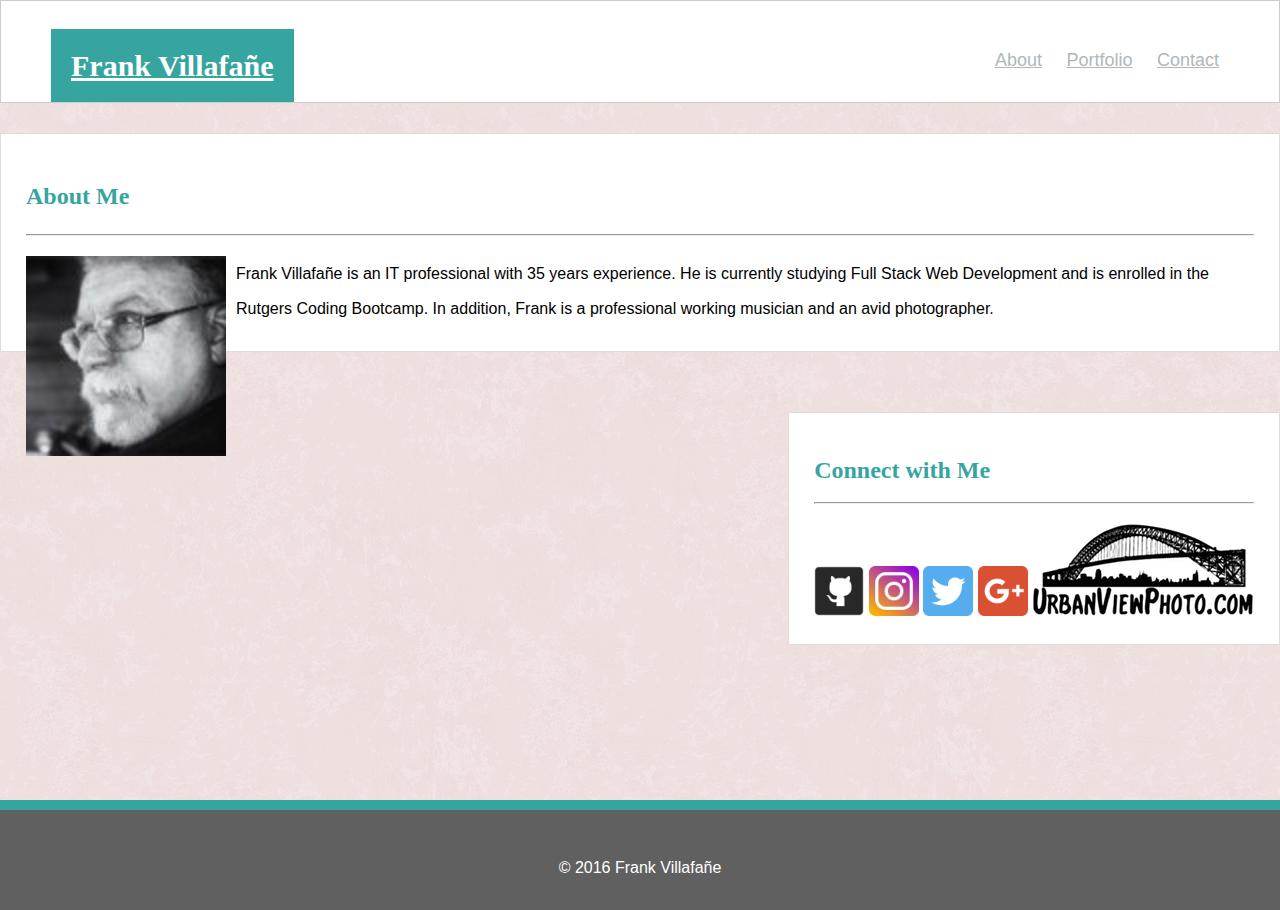
<file: index.html>
<!DOCTYPE html>
<html>
	<head>
		<title>Frank Villafañe Profile</title>
		<meta charset="utf-8" name="viewport" content="width=device-width, initial-scale=1">
		<link rel="stylesheet" type="text/css" href="assets/css/reset.css">
		<link rel="stylesheet" type="text/css" href="assets/css/style.css">	
	</head>
	<body>
		<div class="wrapper">
			<div id="navbar">
				<div class="container">
					<a href="/" id="logoname">Frank Villafañe</a>			
					<ul id="nav-links">
						<li class="menu"><a href="index.html">About</a></li>
						<li class="menu"><a href="portfolio.html">Portfolio</a></li>
						<li class="menu"><a href="contact.html">Contact</a></li>
					</ul> <!--end nav-links -->
				</div> <!--end 1st container -->
			</div> <!--end navbar -->
			<div class="container"
			     id="main-container">
				<section id="AboutMe">

					<h2>About Me</h2>

					<hr>

					<img src="assets/images/fmv.jpg" alt="Frank Villafane" id="myimage">

						<p>Frank Villafañe is an IT professional with 35 years experience.  He is currently studying Full Stack Web Development and is enrolled in the Rutgers Coding Bootcamp.
						In addition, Frank is a professional working musician and an avid photographer.</p>

				</section> <!--end AboutMe -->

				<section id="connect">

					<h2>Connect with Me</h2>

					<hr>

					<a href="https://github.com/urbanviewphoto">
						<img src="assets/images/github.png" class="icon"></a>
					<a href="https://www.instagram.com/urbanviewphoto">
						<img src="assets/images/instagram.png" class="icon"></a>
					<a href="https://www.twitter.com/urbanviewphoto">
						<img src="assets/images/twitter.png" class="icon"></a>
					<a href="https://plus.google.com/u/1/b/116506983428608047450/?pageId=116506983428608047450">
						<img src="assets/images/googleplus.png" class="icon"></a>
					<a href="http://www.urbanviewphoto.com">
						<img src="assets/images/UVPLogo_verysmall.png" class="icon2"></a>	
				</section> <!--end connect -->
			</div> <!--end 2nd container -->
			<div class="space"> </div>	
		</div> <!--end wrapper -->
		<footer id="stickyfooter">&copy; 2016 Frank Villafañe</footer>
	</body>
</html>
</file>
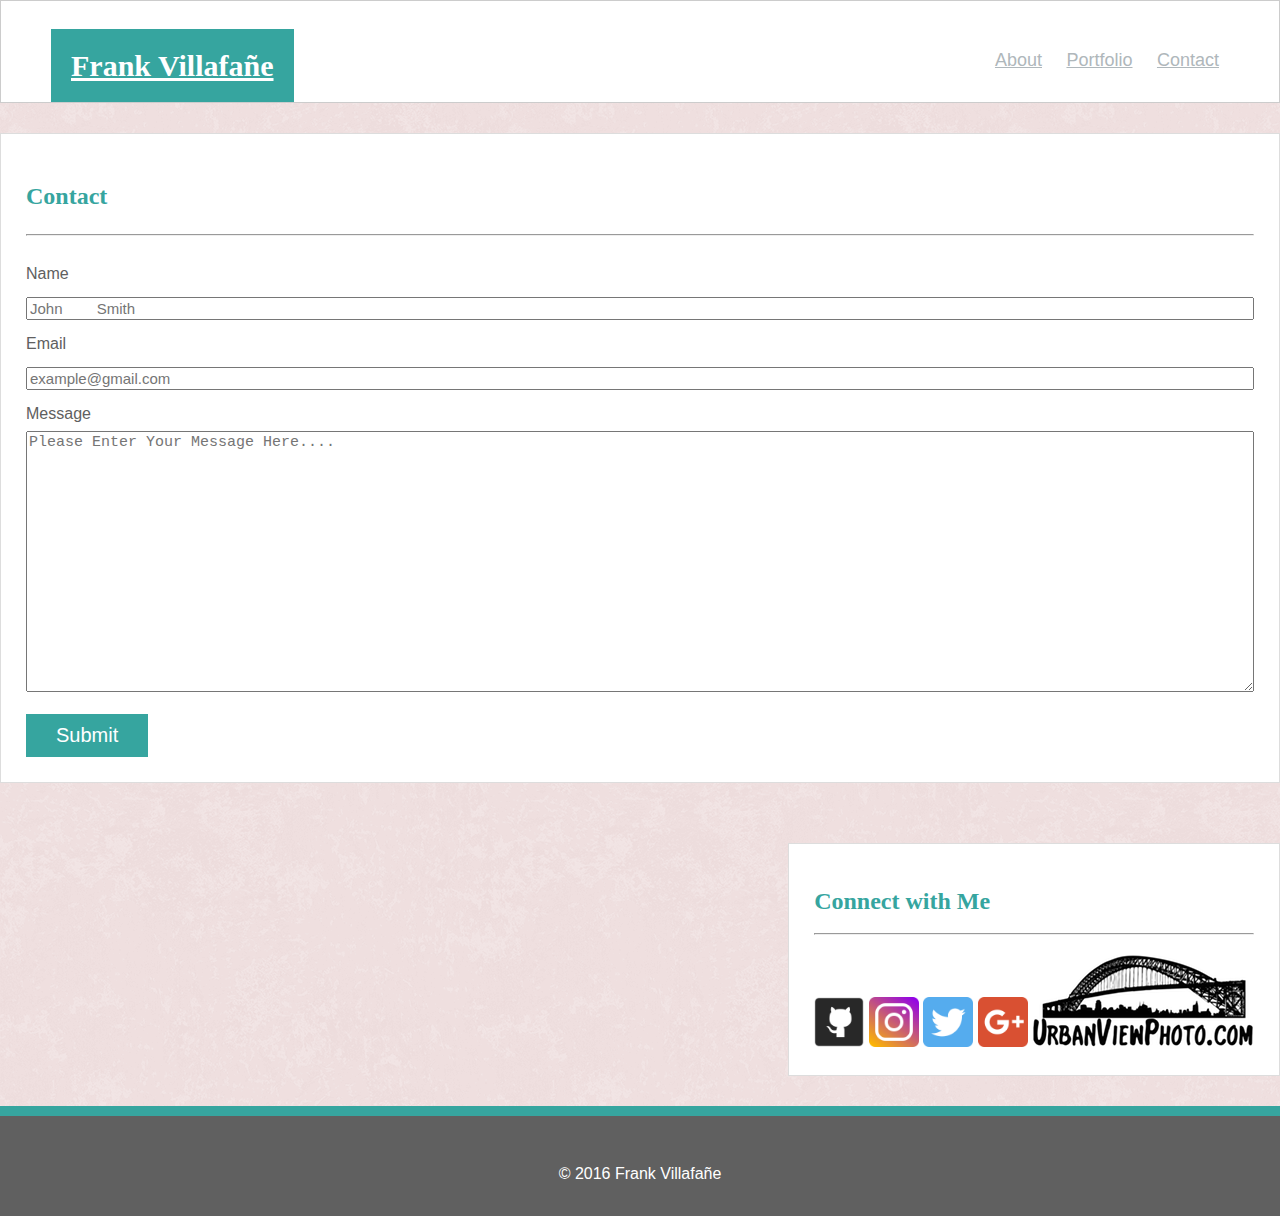
<file: contact.html>
<!DOCTYPE html>
<html>
	<head>
		<title>Frank Villafañe Profile</title>
		<meta charset="utf-8" name="viewport" content="width=device-width, initial-scale=1">
		<link rel="stylesheet" type="text/css" href="assets/css/reset.css">
		<link rel="stylesheet" type="text/css" href="assets/css/style.css">
	</head>
	<body>
		<div class="wrapper">			
			<div id="navbar">
				<div class="container">	
					<a href="/" id="logoname">Frank Villafañe</a>
					<ul id="nav-links">
						<li class="menu"><a href="index.html">About</a></li>
						<li class="menu"><a href="portfolio.html">Portfolio</a></li>
						<li class="menu"><a href="contact.html">Contact</a></li>
					</ul> <!--end nav-links -->
				</div> <!--end 1st container -->
			</div> <!--end navbar -->
			<div class="container"
				 id="main-container">
				<section id="contactme">
					<h2>Contact</h2>
					<hr>
					<div id="contactForm">
						<form id="usrForm">
							Name
							<br>
							<input type="text" name="firstLast" placeholder="John 	Smith">	
							<br>
							Email
							<br>
							<input type="Email" name="Email" placeholder="example@gmail.com">
							<br>
							Message
							<br>
							<textarea name="message" form="usrForm" rows="15" 	placeholder="Please Enter Your Message Here.... "></textarea>
							<br>
							<button type="submit">Submit</button>
						</form> <!--end usrForm -->
					</div> <!--end contactForm -->	
				</section> <!--end contactme -->

				<section id="connect">
				
					<h2>Connect with Me</h2>

					<hr>

					<a href="https://github.com/urbanviewphoto">
						<img src="assets/images/github.png" class="icon"></a>
					<a href="https://www.instagram.com/urbanviewphoto">
						<img src="assets/images/instagram.png" class="icon"></a>
					<a href="https://www.twitter.com/urbanviewphoto">
						<img src="assets/images/twitter.png" class="icon"></a>
					<a href="https://plus.google.com/u/1/b/116506983428608047450/?pageId=116506983428608047450">
						<img src="assets/images/googleplus.png" class="icon"></a>
					<a href="http://www.urbanviewphoto.com">
						<img src="assets/images/UVPLogo_verysmall.png" class="icon2"></a>
				</section> <!--end connect -->
			</div> <!--end 2nd container -->
			<div class="space"></div>
		</div> <!--end wrapper -->
		<footer id="stickyfooter">&copy; 2016 Frank Villafañe</footer>		
	</body>
</html>
</file>
<file: assets/css/style.css>
* {
	box-sizing: border-box;
}

html, body {
	height: 100%;
}

body {
	font-family:'Arial', 'Helvetica Neue', Helvetica, sans-serif;
	background-image: url("../images/pink_rice.png");
}

h1, h2 {
	font-family: 'Georgia', Times, 'Times New Roman', serif;
}

h1 {
	font-size: 28px;
	color: #36a59f;
	margin-top: 20px;
	margin-bottom: 20px;
	font-weight: bold;
}

h2 {
	font-size: 24px;
	color: #36a59f;
	margin-top: 20px;
	margin-bottom: 20px;
	font-weight: bold;
}

section {
	padding: 25px;
	margin-top: 30px;
	margin-bottom: 30px;
}

a {
	color: #AFB7BB;
	font-size: 18px;
}

hr {
	margin-bottom: 20px;
}

p:hover {
	background-color: orange;
	font-weight: bold;
}

button {
	font-size: 20px;
	padding: 10px 30px 10px 30px;
	margin-top: 10px;
	background: #36a59f;
	color: #ffffff;
	border: 0px;
}
	
textarea {
	clear:both;	
	width: 100%;
	font-size: 15px;
}

.wrapper {
	min-height: 100%;
	height: auto !important;
	height: 100%;
	margin: 0 auto -100px; 
}
/*.container {
	width: 960px;
	width: 100%;
	margin: 0 auto;
} */

#navbar {
	/*position: static;*/
	width: 100%;
	height: 103px;
	background: #ffffff;
	padding: 50px 50px 20px 50px;
	border: 1px solid #cccccc;
	margin-right: auto;
	margin-left: auto;
}

#navbar a:hover {
	background-color: #36a59f;
	color: white;
	font-weight: bold;
}

.menu {
	display: inline;
	margin-right: 10px;
	margin-left: 10px
}

#logoname {
	font-family: 'Georgia', Times, 'Times New Roman', serif;
	font-size: 30px;
	font-weight: bold;	
	background-color: #36a59f;
	padding: 20px;
	color: white;
}

#nav-links {
	float: right;
}

#myimage {
	width: 200px;
	float: left;
	margin-right: 10px;
}

#AboutMe, #portfolio, #contactme {
	/*position: static;*/
	/*width: 650px;*/
	/*width: 66.7%;*/
	background-color: #ffffff;
	/*float: left;*/
	border: 1px solid #dddddd;
	line-height: 35px;
}

#connect {
	/*position: static;*/
	/*width: 270px;*/
	/*width: 33.3%;*/
	background-color: #ffffff;
	float: right;
	border: 1px solid #dddddd;
}

.icon {
	width: 50px;
}

#contactForm form input {
	margin-top: 3px;
	width: 100%;
	font-size: 15px;
}

#contactForm form {
	color: #606060;
}

#portpics img {
	width: 200px;
}

#pic1 {
	float: left;
}

#pic2 {
	float: left;
}

/*other pages styles go here*/

#stickyfooter {
	clear: both;
	padding: 50px;
	background: #606060;
	color: white;
	text-align: center;
	border-top: 10px solid #36a59f;
}

#stickyfooter, .space {
	height: 100px;
}

@media screen and (max-width: 980px) {
	#main-container { width: 100%;
					  padding: 150px 20px 20px 20px; }
	#AboutMe, #contactme,#portfolio {
		width: 60%;
		float: left;
	}
	#navbar { width: 100%;
			  position: fixed; 
			  /*/*padding: 20px 20px 0px 20px;*/
			  }	
	.container { width: 100%; }	
	.wrapper { width: 100%; }
	#connect { width: 30%;
			   float: left;
			   margin-left: 30px; }
	#pic1 {
		width: 100%;
	}
	#pic2 {
		width: 100%;
	}
}

@media screen and (max-width: 768px) {
	#main-container {
			width: 100%;
			padding: 150px 20px 20px 20px;
	}
	#AboutMe, #contactme, #portfolio { 
		width: 100%;
		float: left; 
	}
	#navbar { 
		width: 100%;
	    position: fixed; 
	  /*/*padding: 20px 20px 0px 20px;*/
	}	
	.container { 
		width: 100%; 
	}	
	.wrapper { 
		width: 100%; 
	}
	#connect { 
		width: 100%;
		margin-left: 0px; 	
	}
	#pic1 {
		width: 100%;
	}
	#pic2 {
		width: 100%;
	}	
}

@media screen and (max-width: 640px) {
	#AboutMe,#contactme,#portfolio { width: 100%; }
	#connect { width: 100%; }
	.container { width: 90%;
				 margin: 0 auto; }
}
</file>
